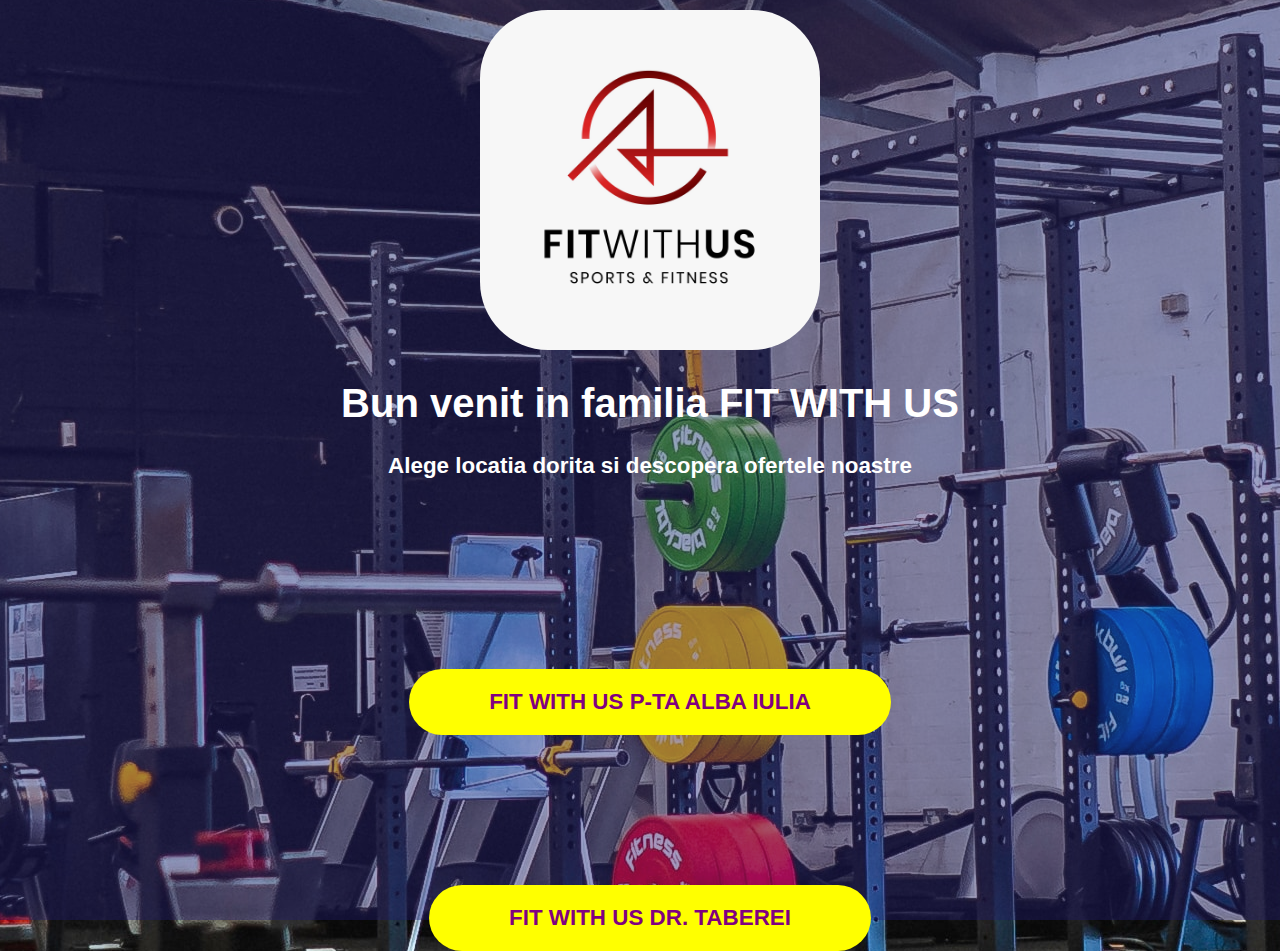
<file: index.html>
<!DOCTYPE html>
<html lang="en">

<head>
    <meta charset="UTF-8">
    <meta http-equiv="X-UA-Compatible" content="IE=edge">
    <meta name="viewport" content="width=device-width, initial-scale=1.0">
    <title>Document</title>
    <link rel="stylesheet" href="style.css">
</head>

<body>
    <div class="wrapper">
        <div class="box">
            <img class="logo" src="imagini/v1048-057.jpg" alt="Logo">
            <h1 class="title">Bun venit in familia FIT WITH US</h1>
            <h3 class="title">Alege locatia dorita si descopera ofertele noastre</h3>
            <br>
            <a href="acasa.html">FIT WITH US P-TA ALBA IULIA</a>
            <a href="acasa.html">FIT WITH US DR. TABEREI</a>

        </div>
    </div>

</body>

</html>
</file>
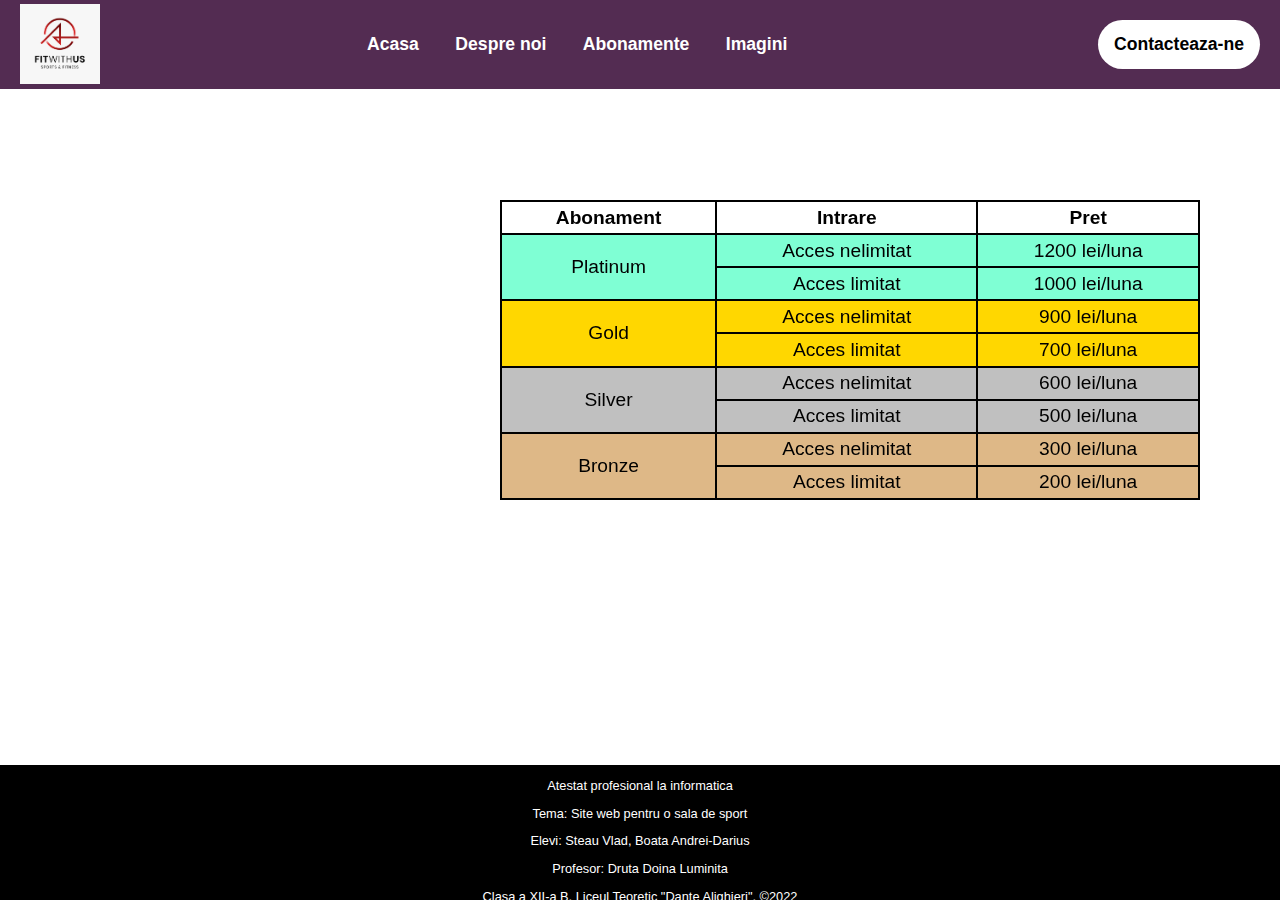
<file: abonamente.html>
<html lang="en">
<head>
    <meta charset="UTF-8">
    <meta http-equiv="X-UA-Compatible" content="IE=edge">
    <meta name="viewport" content="width=device-width, initial-scale=1.0">
    <title>Document</title>
    <link rel="stylesheet" href="style2.css">
</head>
<body>
    <ul>
        <li><a href="index.html"><img class="logo2" src="imagini/v1048-057.jpg" alt="Logo"></a></li>
        <li><a href="acasa.html">Acasa</a></li>
        <li><a href="DespreNoi.html">Despre noi</a></li>
        <li><a href="abonamente.html">Abonamente</a></li>
        <li><a href="Imagini.html">Imagini</a></li>
        <li style="float:right"><a class="active" href="contact.html">Contacteaza-ne</a></li>
    </ul>

    <table class="tabel">
        <tr>
          <th>Abonament</th>
          <th>Intrare</th>
          <th>Pret</th>
        </tr>
        <tr style="background-color:aquamarine">
          <td rowspan="2">Platinum</td>
          <td>Acces nelimitat</td>
          <td>1200 lei/luna</td>
        </tr>
        <tr style="background-color:aquamarine">
          <td>Acces limitat</td>
          <td>1000 lei/luna</td>
        </tr>
        <tr style="background-color:gold">
          <td rowspan="2">Gold</td>
          <td>Acces nelimitat </td>
          <td>900 lei/luna</td>
        </tr>
        <tr style="background-color:gold">
          <td>Acces limitat</td>
          <td>700 lei/luna</td>
        </tr>
        <tr style="background-color:silver">
          <td rowspan="2">Silver</td>
          <td>Acces nelimitat </td>
          <td>600 lei/luna</td>
        </tr>
        <tr style="background-color:silver">
          <td>Acces limitat</td>
          <td>500 lei/luna</td>
        </tr>
        <tr style="background-color:burlywood">
          <td rowspan="2">Bronze</td>
          <td>Acces nelimitat </td>
          <td>300 lei/luna</td>
        </tr>
        <tr style="background-color:burlywood">
          <td>Acces limitat</td>
          <td>200 lei/luna</td>
        </tr>
      </table>

    <div class="footer">
        <p>Atestat profesional la informatica</p>
        <p>Tema: Site web pentru o sala de sport</p>
        <p>Elevi: Steau Vlad, Boata Andrei-Darius</p>
        <p>Profesor: Druta Doina Luminita</p>
        <p>Clasa a XII-a B, Liceul Teoretic "Dante Alighieri", ©2022 </p>

    </div>


</body>
</html>
</file>
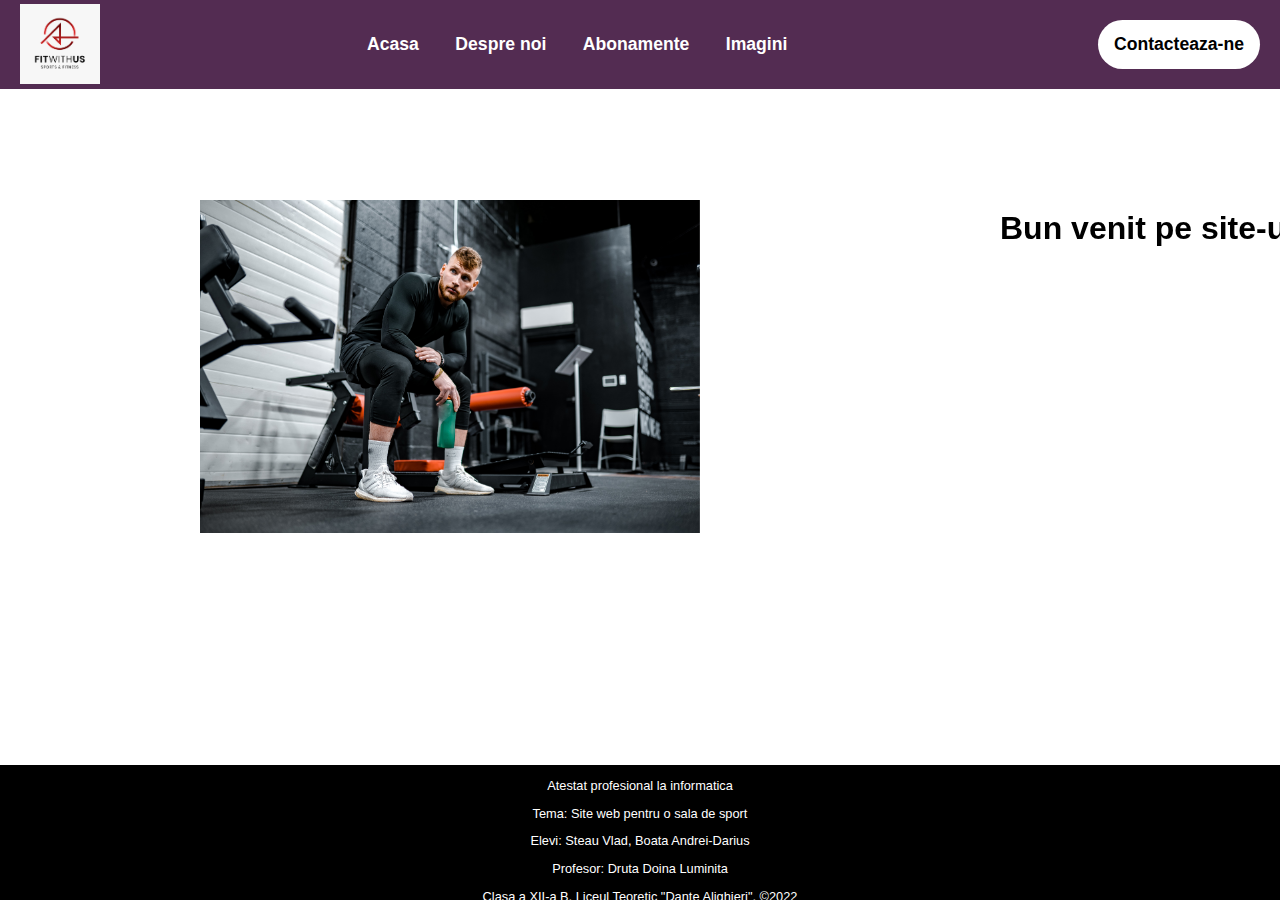
<file: acasa.html>
<!DOCTYPE html>
<html lang="en">
<head>
    <meta charset="UTF-8">
    <meta http-equiv="X-UA-Compatible" content="IE=edge">
    <meta name="viewport" content="width=device-width, initial-scale=1.0">
    <title>Document</title>
    <link rel="stylesheet" href="style2.css">
    
</head>
<body>
    <ul>
        <li><a href="index.html"><img class="logo2" src="imagini/v1048-057.jpg" alt="Logo"></a></li>
        <li><a href="acasa.html">Acasa</a></li>
        <li><a href="DespreNoi.html">Despre noi</a></li>
        <li><a href="abonamente.html">Abonamente</a></li>
        <li><a href="Imagini.html">Imagini</a></li>
        <li style="float:right"><a class="active" href="contact.html">Contacteaza-ne</a></li>
    </ul>

    <img id="imgAcasa" src="imagini/anastase-maragos-HyvE5SiKMUs-unsplash.jpg" alt="Imagine">

    <div id="div1">
        <div id="div2">
            <h1>Bun venit pe site-ul Fit With Us Romania!</h1><br>
            <a id="link1" href="DespreNoi.html">Despre noi</a>
            <a id="link2" href="abonamente.html">Abonamente</a>
        </div>
    </div>
    
    <div class="footer">
        
        <p>Atestat profesional la informatica</p>
        <p>Tema: Site web pentru o sala de sport</p>
        <p>Elevi: Steau Vlad, Boata Andrei-Darius</p>
        <p>Profesor: Druta Doina Luminita</p>
        <p>Clasa a XII-a B, Liceul Teoretic "Dante Alighieri", ©2022 </p>
        
    </div>

</body>
</file>
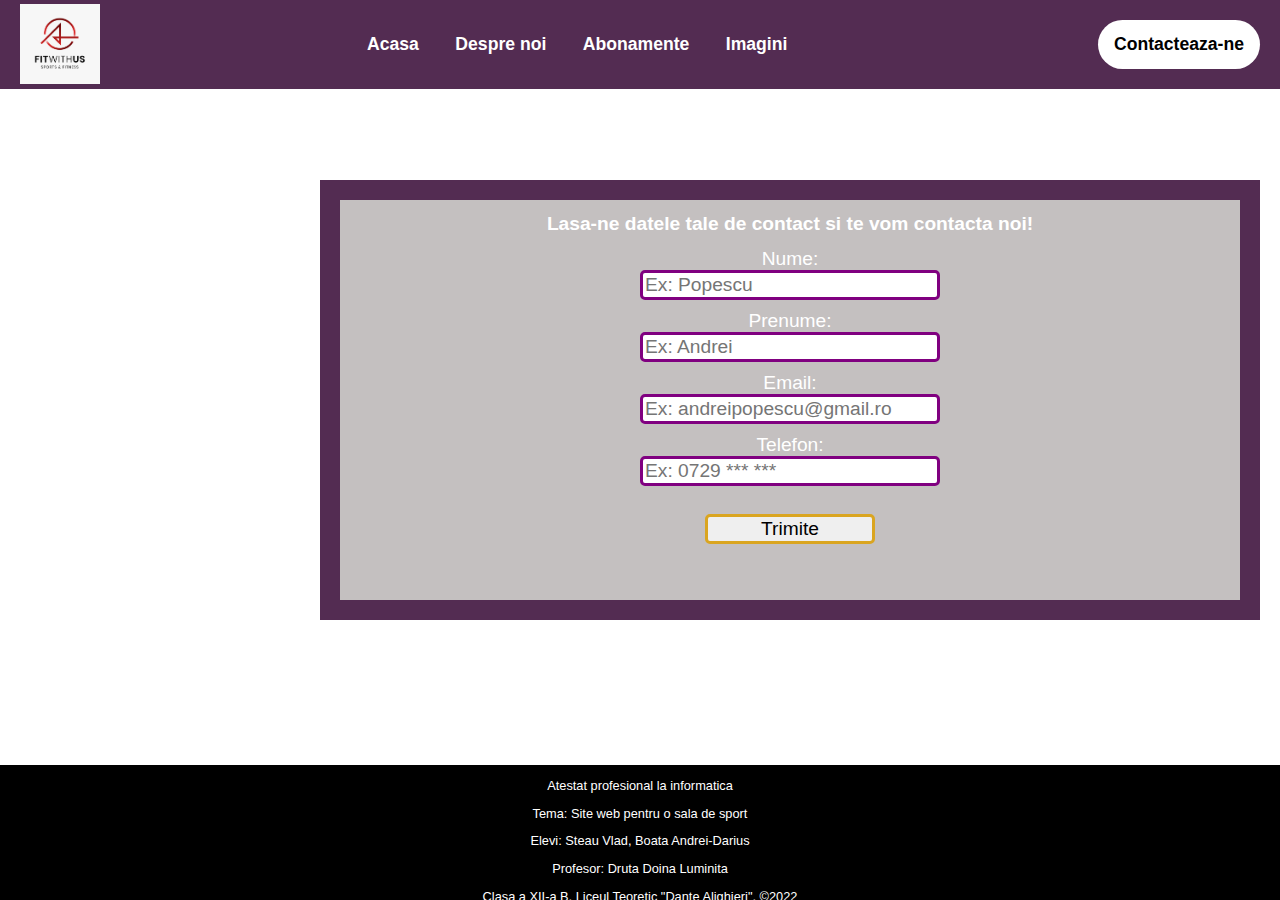
<file: contact.html>
<html lang="en">
<head>
    <meta charset="UTF-8">
    <meta http-equiv="X-UA-Compatible" content="IE=edge">
    <meta name="viewport" content="width=device-width, initial-scale=1.0">
    <title>Document</title>
    <link rel="stylesheet" href="style2.css">
</head>
<body>
    <ul>
        <li><a href="index.html"><img class="logo2" src="imagini/v1048-057.jpg" alt="Logo"></a></li>
        <li><a href="acasa.html">Acasa</a></li>
        <li><a href="DespreNoi.html">Despre noi</a></li>
        <li><a href="abonamente.html">Abonamente</a></li>
        <li><a href="Imagini.html">Imagini</a></li>
        <li style="float:right"><a class="active" href="contact.html">Contacteaza-ne</a></li>
    </ul>
    
    <form action="contact.html">
        <h1 class="label">Lasa-ne datele tale de contact si te vom contacta noi!</h2>
        <label class="label" for="nume">Nume: </label><br>
        <input class="imput" type="text" name="nume" placeholder="Ex: Popescu"><br>
        <label class="label" for="prenume">Prenume: </label><br>
        <input class="imput" type="text" name="prenume" placeholder="Ex: Andrei"><br>
        <label class="label" for="email">Email: </label><br>
        <input class="imput" type="text" name="email" placeholder="Ex: andreipopescu@gmail.ro"><br>
        <label class="label" for="telefon">Telefon: </label><br>
        <input class="imput" type="text" name="telefon" placeholder="Ex: 0729 *** ***"><br><br>
        <input id="submit" type="submit" value="Trimite">

    </form>

    <div class="footer">
        <p>Atestat profesional la informatica</p>
        <p>Tema: Site web pentru o sala de sport</p>
        <p>Elevi: Steau Vlad, Boata Andrei-Darius</p>
        <p>Profesor: Druta Doina Luminita</p>
        <p>Clasa a XII-a B, Liceul Teoretic "Dante Alighieri", ©2022 </p>

    </div>
</body>
</html>
</file>
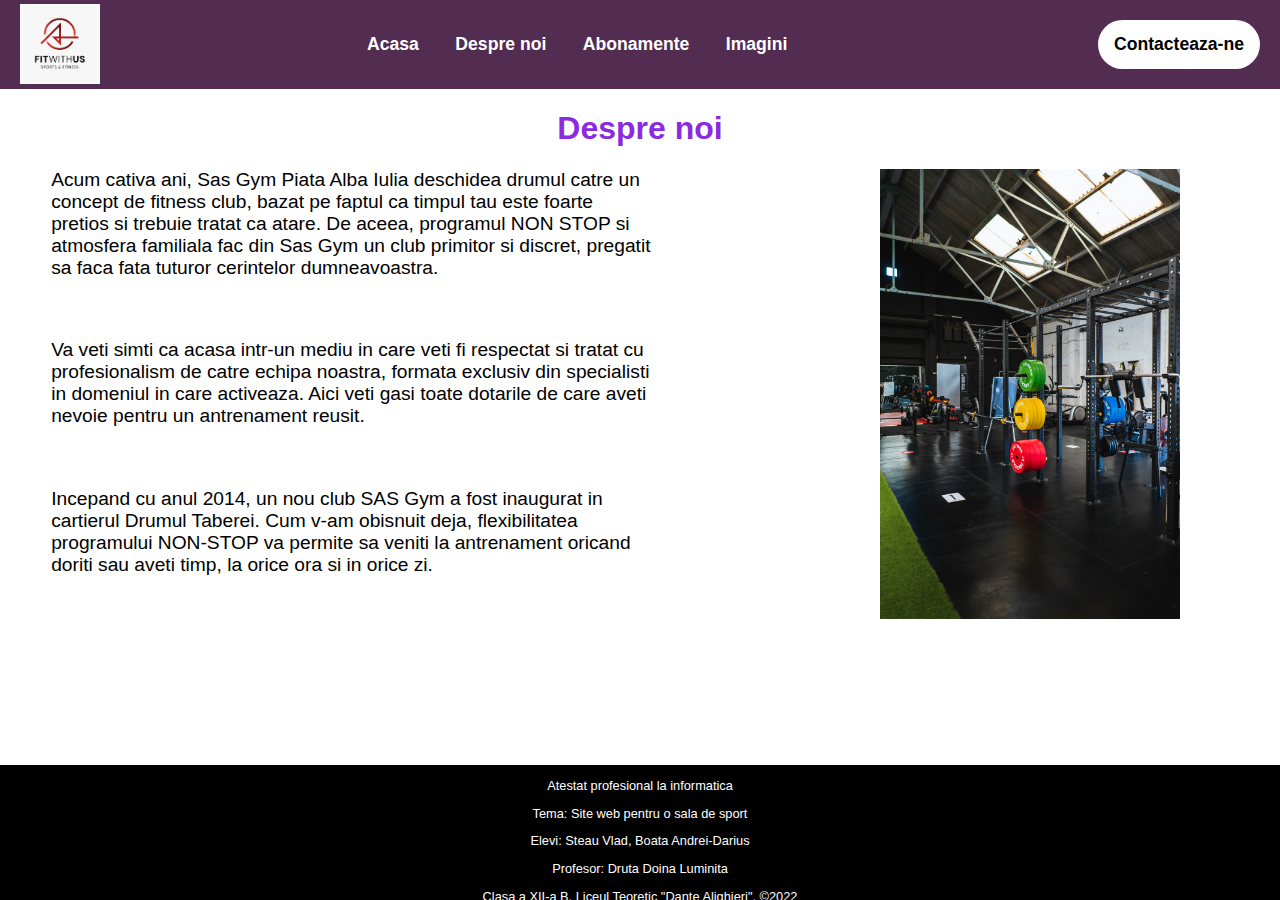
<file: DespreNoi.html>
<html lang="en">
<head>
    <meta charset="UTF-8">
    <meta http-equiv="X-UA-Compatible" content="IE=edge">
    <meta name="viewport" content="width=device-width, initial-scale=1.0">
    <title>Document</title>
    <link rel="stylesheet" href="style2.css">
</head>
<body>
    <ul>
        <li><a href="index.html"><img class="logo2" src="imagini/v1048-057.jpg" alt="Logo"></a></li>
        <li><a href="acasa.html">Acasa</a></li>
        <li><a href="DespreNoi.html">Despre noi</a></li>
        <li><a href="abonamente.html">Abonamente</a></li>
        <li><a href="Imagini.html">Imagini</a></li>
        <li style="float:right"><a class="active" href="contact.html">Contacteaza-ne</a></li>
    </ul>

    <h1 style="color:blueviolet; font-weight:bold; text-align:center">Despre noi</h1>
    <img id="img" src="imagini/samuel-girven-2e4lbLTqPIo-unsplash.jpg" alt="Imagine">
    <div class="scris">  
     <p>Acum cativa ani, Sas Gym Piata Alba Iulia deschidea drumul catre un concept de fitness club,
     bazat pe faptul ca timpul tau este foarte pretios si trebuie tratat ca atare. De aceea,
     programul NON STOP si atmosfera familiala fac din Sas Gym un club primitor si discret, pregatit
     sa faca fata tuturor cerintelor dumneavoastra.</p><br>
     <p>Va veti simti ca acasa intr-un mediu in care veti fi respectat si tratat cu profesionalism de
     catre echipa noastra, formata exclusiv din specialisti in domeniul in care activeaza.
     Aici veti gasi toate dotarile de care aveti nevoie pentru un antrenament reusit.</p><br>
     <p>Incepand cu anul 2014, un nou club SAS Gym a fost inaugurat in cartierul Drumul Taberei.
     Cum v-am obisnuit deja, flexibilitatea programului NON-STOP va permite sa veniti la
     antrenament oricand doriti sau aveti timp, la orice ora si in orice zi.</p><br>
    </div>

    


    <div class="footer">
        <p>Atestat profesional la informatica</p>
        <p>Tema: Site web pentru o sala de sport</p>
        <p>Elevi: Steau Vlad, Boata Andrei-Darius</p>
        <p>Profesor: Druta Doina Luminita</p>
        <p>Clasa a XII-a B, Liceul Teoretic "Dante Alighieri", ©2022 </p>

    </div>
</body>
</html>
</file>
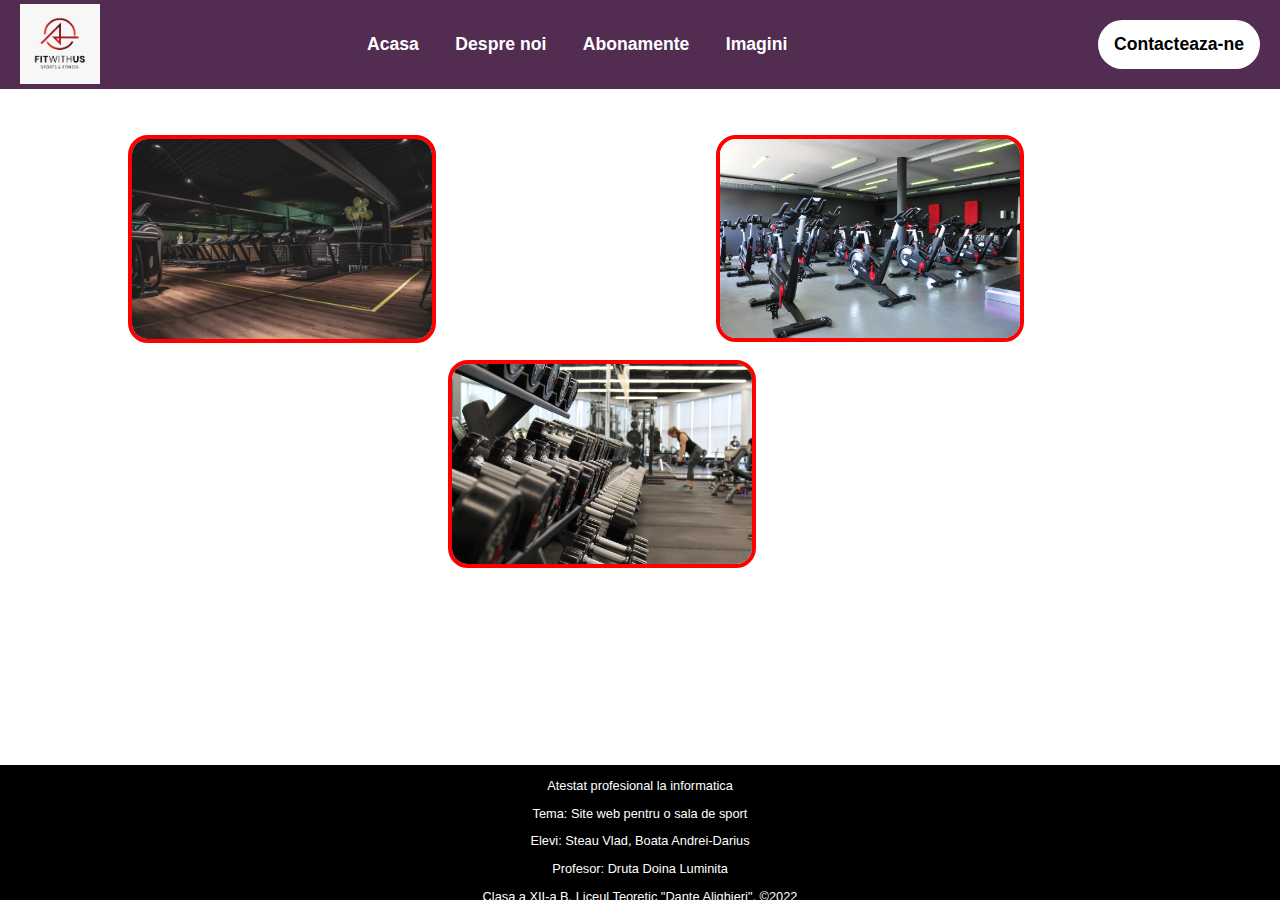
<file: Imagini.html>
<html lang="en">
<head>
    <meta charset="UTF-8">
    <meta http-equiv="X-UA-Compatible" content="IE=edge">
    <meta name="viewport" content="width=device-width, initial-scale=1.0">
    <title>Document</title>
    <link rel="stylesheet" href="style2.css">
</head>
<body>
    <ul>
        <li><a href="index.html"><img class="logo2" src="imagini/v1048-057.jpg" alt="Logo"></a></li>
        <li><a href="acasa.html">Acasa</a></li>
        <li><a href="DespreNoi.html">Despre noi</a></li>
        <li><a href="abonamente.html">Abonamente</a></li>
        <li><a href="Imagini.html">Imagini</a></li>
        <li style="float:right"><a class="active" href="contact.html">Contacteaza-ne</a></li>
    </ul>

    <img id="imagine1" src="imagini/danielle-cerullo-CQfNt66ttZM-unsplash.jpg" alt="Imaginea nu a putut fi incarcata">
    <img id="imagine2" src="imagini/david-marioni-F_lns58a_ec-unsplash (1).jpg" alt="Imaginea nu a putut fi incarcata">
    <img id="imagine3" src="imagini/sven-mieke-MsCgmHuirDo-unsplash.jpg" alt="Imaginea nu a putut fi incarcata">

    <div class="footer">
        <p>Atestat profesional la informatica</p>
        <p>Tema: Site web pentru o sala de sport</p>
        <p>Elevi: Steau Vlad, Boata Andrei-Darius</p>
        <p>Profesor: Druta Doina Luminita</p>
        <p>Clasa a XII-a B, Liceul Teoretic "Dante Alighieri", ©2022 </p>

    </div>
</body>
</html>
</file>
<file: style.css>
body{
    margin:0;
    padding:0;
    font-family:sans-serif;
    background: url(imagini/samuel-girven-fqMu99l8sqo-unsplash.jpg) no-repeat center center;
    height: 100%;

}

.wrapper{
    text-align: center;
    align-items: center;
    background-color: rgba(33, 27, 114, 0.4);
    height: 100%;

}

.box{
    width:100%;
    height: 100vh;
    padding:10px;
    margin:auto; 
    text-align:center;
    

}

@media only screen and (max-width: 800px) {
    .box {
        width:800px;
    }
  }

img.logo{
    border-radius: 20%;
    width:340px;
}

h1,h3{
    color: white;
}

h1.title{    
    font-size: 2.5em;
}
h3.title{
    font-size:1.4em;
}

a:link, a:visited{
    background-color: yellow;
    color: purple;
    padding: 20px 80px;
    text-align: center;
    text-decoration: none;
    display: inline-block;
    text-size-adjust: 50px;
    border-radius: 35px;
    opacity: 1;
}
  
a:hover{
    background-color: purple;
    color:white;
    opacity:1;

}

a{
    margin-inline: 100px;
    margin-top: 150px;
    font-size: 1.4em;
    font-weight: bold;
}
</file>
<file: style2.css>
body{
    margin:0;
    padding:0;
    font-family:sans-serif;
    height: 100%;
    background-color: white;
}

img.logo2{
    width: 80px;
    margin:0;
    padding: 0;
    position:absolute;
    top:4px;
    left: 20px;
}

ul {
    
    margin: 0;
    padding: 20px;
    overflow: hidden;
    background-color: rgb(83, 44, 82);
    position:sticky;
    text-align: center;
    top: 0;
    
  }
  
  li {
    display: inline-block;
    text-align: center;
    
  }
  
  li a {
    display: block;
    color: white;
    text-align: center;
    padding: 14px 16px;
    text-decoration: none;
    font-weight: bold;
    font-size: 1.1em;
  }
  
  li a:hover:not(.active) {
    text-decoration: underline;
    color: black;
  }
  
  .active {
    background-color: white;
    border-radius: 30px;
    color:black;
    
  }

  .active:hover{
    background-color: #04AA6D;
    color:white;
  }

  #imagine1{
    position:fixed;
    width:300px;
    border:4px solid red;
    border-radius: 20px;
    top:40%;
    left:35%;
  }

  #imagine2{
    position:fixed;
    width:300px;
    border:4px solid red;
    border-radius: 20px;
    top:15%;
    right:20%;
  }

  #imagine3{
    position:fixed;
    width:300px;
    border:4px solid red;
    border-radius: 20px;
    top:15%;
    left:10%;
  }

  #imagine1:hover{
    width:400px;
  }

  #imagine2:hover{
    width:400px;
  }

  #imagine3:hover{
    width:400px;
  }

  form{
    position:absolute;
    top:20%;
    left:25%;
    text-align:center;
    width:900px;
    height:400px;
    background-color: rgb(196, 192, 192);
    border: 20px solid rgb(83, 44, 82);
  }

.imput{
  border:3px solid purple;
  width:300px;
  margin-bottom:10px;
  font-size:1.2em;
  border-radius:5px;
}

.label{
  color:white;
  font-size:1.2em;
}

#submit{
  border:3px solid goldenrod;
  width:170px;
  margin-bottom:10px;
  font-size:1.2em;
  border-radius: 5px;
}

.footer{
  background-color: black;
  color:white;
  text-align: center;
  position:absolute;
  bottom: 0;
  overflow:hidden;
  width: 100%;
  height: 15%;
  font-size:0.8em;
  
}

.scris{
  font-size:1.2em;
  width:600px;
  position:relative;
  left:4%;
}

#img{
  width: 300px;
  position:fixed;
  right:100px;
}

.tabel{
  position:fixed;
  top:200px;
  left:500px;
  width:700px;
  height:300px;
}

.tabel, th, td{
  border: 2px solid black;
  border-collapse: collapse;
}

th, td{
  text-align: center;
  font-size: 1.2em;
  
}

#imgAcasa{
  width: 500px;
  position:fixed;
  top:200px;
  left:200px;
}

#div1{
  width: 700px;
  position:relative;
  left:1000px;
  top:100px;

}


#div2{
  
  position: absolute;

}

#link2{
  border:2px solid black;
  color:white;
  background-color: black;
  padding: 8px 4px;
  text-decoration: none;
  float: right;
  margin:10px;
}

#link1{
  border:2px solid black;
  color:black;
  padding: 12px;
  text-decoration: none;
  right:300px;
  float: right;
  margin:10px;
}
</file>
